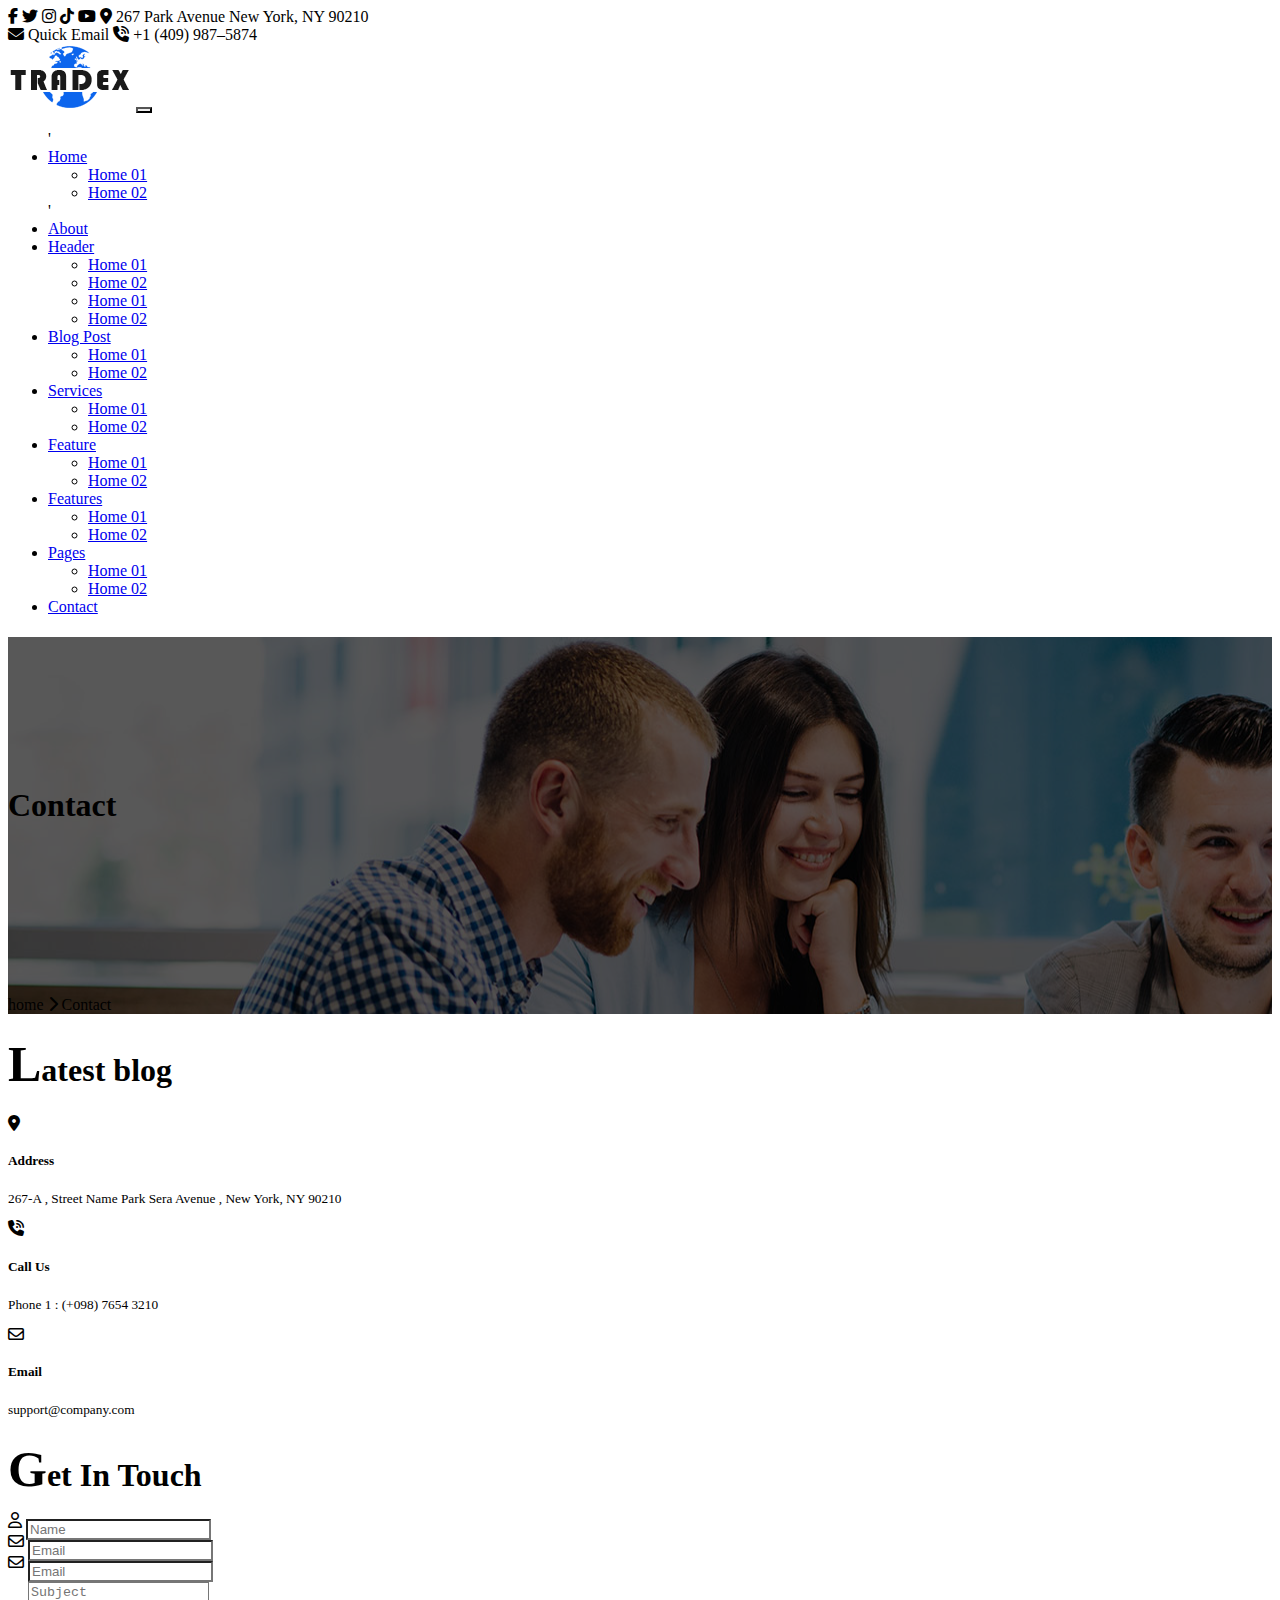
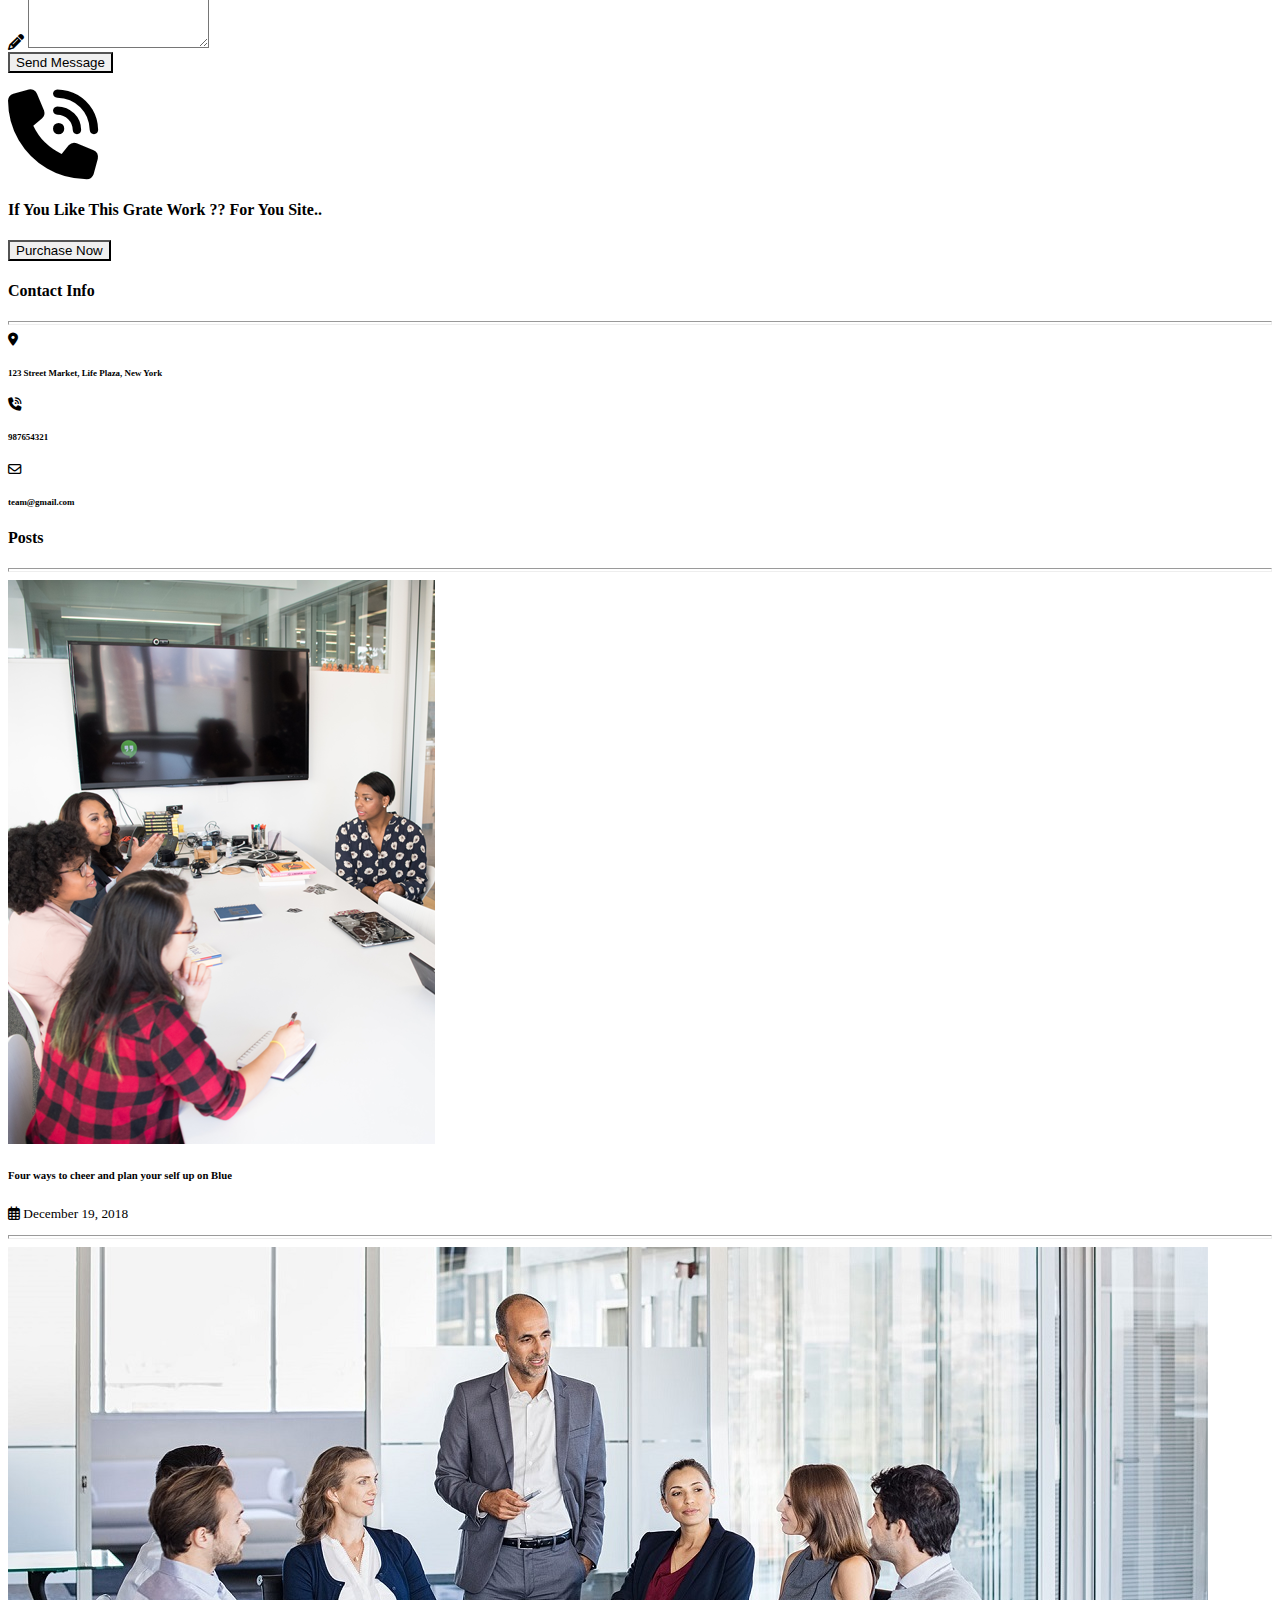
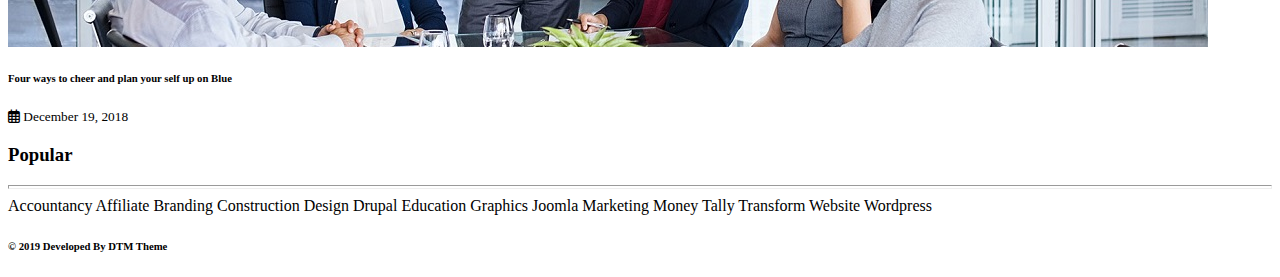
<file: contact.html>
<html>
    <head>
        <link href="https://cdn.jsdelivr.net/npm/bootstrap@5.1.3/dist/css/bootstrap.min.css" rel="stylesheet" integrity="sha384-1BmE4kWBq78iYhFldvKuhfTAU6auU8tT94WrHftjDbrCEXSU1oBoqyl2QvZ6jIW3" crossorigin="anonymous">
        <script src="https://cdn.jsdelivr.net/npm/bootstrap@5.1.3/dist/js/bootstrap.bundle.min.js" integrity="sha384-ka7Sk0Gln4gmtz2MlQnikT1wXgYsOg+OMhuP+IlRH9sENBO0LRn5q+8nbTov4+1p" crossorigin="anonymous"></script>
        <link rel="stylesheet" href="css/all.css">
        <link rel="stylesheet" href="css/bootstrap.css">
    </head>
    <body>
        <section id="header">
            <div class="first ">

                <div class="first-items flex-wrap d-none d-lg-flex flex-row  text-light fs-8 p-2  text-center   mx-auto  align-content-center justify-content-between bg-primary p-2 ">

                    
                        <div class="first-items flex-wrap d-none d-lg-flex flex-row   text-light fs-8   text-center   mx-auto  align-items-center justify-content-between w-50 p-1">
                    
                            <i class="fa-brands fa-facebook-f"></i>
                            <i class="fa-brands fa-twitter"></i>
                            <i class="fa-brands fa-instagram"></i>
                            <i class="fa-brands fa-tiktok"></i>
                            <i class="fa-brands fa-youtube"></i>
                            <i class="fa-solid fa-location-dot border-start border-white border-2  col-1  "></i>
                            <span class=" text-start col-8  ">267 Park Avenue New York, NY 90210</span>
                           </div>
                           
                            <div class="first-items flex-wrap d-none d-lg-flex flex-row  text-light fs-8   text-center   mx-auto  align-items-center w-25 justify-content-between p-1" >
                                <i class="fa-solid fa-envelope col-1"></i>
                                <span class="">
                                    Quick Email</span>
                                <i class="fa-solid fa-phone-volume border-start border-white border-2 col-1"></i>
                                <span class="text-start ">+1 (409) 987–5874</span>
                                
                            </div>
                    
                       
                    

                </div>

            
                

               
            

            </div>
            <div class="bg-light">
              <nav class="navbar navbar-expand-lg navbar-light bg-lightw-75 mx-auto w-75 mx-auto">
                <div class="container-fluid">
                  <a class="navbar-brand" href="#"><img src="img/Trade-X-Logo.png.crdownload" alt=""></a>
                  <button class="navbar-toggler" type="button" data-bs-toggle="collapse" data-bs-target="#navbarSupportedContent" aria-controls="navbarSupportedContent" aria-expanded="false" aria-label="Toggle navigation">
                    <span class="navbar-toggler-icon"></span>
                  </button>
                  <div class="collapse navbar-collapse" id="navbarSupportedContent">
                    <ul class="navbar-nav me-auto mb-2 mb-lg-0 ms-auto">
                        '<li class="nav-item dropdown">
                            <a class="nav-link dropdown-toggle" href="#" id="navbarDropdown" role="button" data-bs-toggle="dropdown" aria-expanded="false">
                              Home
                            </a>
                            <ul class="dropdown-menu" aria-labelledby="navbarDropdown">
                              <li><a class="dropdown-item" href="#">Home 01</a></li>
                              <li><a class="dropdown-item" href="#">Home 02</a></li>
                            </ul>
                          </li>'
                      <li class="nav-item">
                        <a class="nav-link" href="#">About</a>
                      </li>
                      <li class="nav-item dropdown">
                        <a class="nav-link dropdown-toggle" href="#" id="navbarDropdown" role="button" data-bs-toggle="dropdown" aria-expanded="false">
                          Header
                        </a>
                        <ul class="dropdown-menu" aria-labelledby="navbarDropdown">
                          <li><a class="dropdown-item" href="#">Home 01</a></li>
                          <li><a class="dropdown-item" href="#">Home 02</a></li>
                          <li><a class="dropdown-item" href="#">Home 01</a></li>
                          <li><a class="dropdown-item" href="#">Home 02</a></li>
                        </ul>
                        
                      </li>
                      <li class="nav-item dropdown">
                        <a class="nav-link dropdown-toggle" href="#" id="navbarDropdown" role="button" data-bs-toggle="dropdown" aria-expanded="false">
                          Blog Post
                        </a>
                        <ul class="dropdown-menu" aria-labelledby="navbarDropdown">
                          <li><a class="dropdown-item" href="#">Home 01</a></li>
                          <li><a class="dropdown-item" href="#">Home 02</a></li>
                        </ul>
                      </li>
                      <li class="nav-item dropdown">
                        <a class="nav-link dropdown-toggle" href="#" id="navbarDropdown" role="button" data-bs-toggle="dropdown" aria-expanded="false">
                          Services
                        </a>
                        <ul class="dropdown-menu" aria-labelledby="navbarDropdown">
                          <li><a class="dropdown-item" href="#">Home 01</a></li>
                          <li><a class="dropdown-item" href="#">Home 02</a></li>
                        </ul>
                      </li>
                      <li class="nav-item dropdown">
                        <a class="nav-link dropdown-toggle" href="#" id="navbarDropdown" role="button" data-bs-toggle="dropdown" aria-expanded="false">
                          Feature
                        </a>
                        <ul class="dropdown-menu" aria-labelledby="navbarDropdown">
                          <li><a class="dropdown-item" href="#">Home 01</a></li>
                          <li><a class="dropdown-item" href="#">Home 02</a></li>
                        </ul>
                      </li>
                      <li class="nav-item dropdown">
                        <a class="nav-link dropdown-toggle" href="#" id="navbarDropdown" role="button" data-bs-toggle="dropdown" aria-expanded="false">
                          Features
                        </a>
                        <ul class="dropdown-menu" aria-labelledby="navbarDropdown">
                          <li><a class="dropdown-item" href="#">Home 01</a></li>
                          <li><a class="dropdown-item" href="#">Home 02</a></li>
                        </ul>
                      </li>
                      <li class="nav-item dropdown">
                        <a class="nav-link dropdown-toggle" href="#" id="navbarDropdown" role="button" data-bs-toggle="dropdown" aria-expanded="false">
                          Pages
                        </a>
                        <ul class="dropdown-menu" aria-labelledby="navbarDropdown">
                          <li><a class="dropdown-item" href="#">Home 01</a></li>
                          <li><a class="dropdown-item" href="#">Home 02</a></li>
                        </ul>
                      </li>
                      <li class="nav-item">
                        <a class="nav-link" href="contact.html">Contact</a>
                      </li>
                      
                    </ul>
                    
                  </div>
                </div>
              </nav>
            </div>


           </section>
           <section id="c-hero">
            <div class="overlay"></div>
            <div class="text-center text-white">
                <h1 class="py-5">Contact</h1>
            <div class="bg-black opacity-50 py-3">
                <span>home</span>
                <i class="fa-solid fa-chevron-right"></i>
                <span>Contact</span>

            </div>
            </div>


           </section>
           <section id="c-info">
            <div>
                <div class="container">
                    <section class=" title  text-center w-75 mx-auto py-5  ">
                        <h1 class="pb-3 position-relative d-inline-block  "><span>Latest blog</span></h1>
                        
                       </section>
                    <div class="row">
                        <div class="col-12 col-lg-4 text-center p-5">
                            <i class="fa-solid fa-location-dot fs-1 text-primary"></i>
                            <h5 class="py-3">Address</h5>
                            <small><p class="text-muted">
                                267-A , Street Name Park Sera Avenue , New York, NY 90210
                            </p></small>
                        </div>
                        <div class="col-12 col-lg-4 text-center p-5">
                          <i class="fa-solid fa-phone-volume fs-1 text-primary  "></i>
                            <h5 class="py-3">Call Us</h5>
                            <small><p class="text-muted">
                              Phone 1 : (+098) 7654 3210
                            </p></small>
                        </div>
                        <div class="col-12 col-lg-4 text-center p-5">
                            <i class="fa-regular fa-envelope col-1 fs-1 text-primary"></i>
                            <h5 class="py-3">Email</h5>
                            <small><p class="text-muted">
                              support@company.com
                            </p></small>
                        </div>
                    </div>
                </div>
            </div>
           </section>
        <section id="c-touch">
            
                <div class="container">
                    <section class=" title  text-center w-75 mx-auto py-5  ">
                        <h1 class="pb-3 position-relative d-inline-block  "><span>Get In Touch</span></h1>
                        
                       </section>
                    <form action="">
                        <div class="row">
                            <div class="col-12 col-lg-4 text-center p-5">
                                <div class="position-relative">
                                  <i class="fa-regular fa-user position-absolute" style="top: 50%; left: 10px; transform: translateY(-50%);"></i>
                                  <input type="text" class="form-control ps-5 border-0 border-bottom border-secondary" placeholder="Name" class=" ">
                                </div>
                              </div>
                              <div class="col-12 col-lg-4 text-center p-5">
                                <div class="position-relative">
                                  <i class="fa-regular fa-envelope position-absolute" style="top: 50%; left: 10px; transform: translateY(-50%);"></i>
                                  <input type="text" class="form-control ps-5 border-0 border-bottom border-secondary" placeholder="Email" class=" ">
                                </div>
                              </div>
                              <div class="col-12 col-lg-4 text-center p-5">
                                <div class="position-relative">
                                  <i class="fa-regular fa-envelope position-absolute" style="top: 50%; left: 10px; transform: translateY(-50%);"></i>
                                  <input type="text" class="form-control ps-5 border-0 border-bottom border-secondary" placeholder="Email" class=" ">
                                </div>
                              </div>
                              
                              <div class="col-12 text-center p-5">
                                <div class="position-relative">
                                  <i class="fa-solid fa-pencil position-absolute" style="top: 10px; left: 10px;"></i>
                                  <textarea class="form-control ps-5 pb-5 border-0 border-bottom border-secondary w-100" placeholder="Subject" rows="4"></textarea>
                                </div>
                              </div>
                              
                              
                              
                            
                            
                        </div>
                        <button class="btn btn-primary rounded-pill ms-3">Send Message </button>
                    </form>
                    </div>
                

        </section>
        <section id="purchase">
          <div class="bg-primary pb-2">
            <div class="container">
             <div class=" mx-auto">
              <div class="row justify-content-around">
                <div class="col-8 position-relative fs-1 py-5 text-white">
                  <i class="fa-solid fa-phone-volume position-absolute opacity-50"></i>
                  <h4 class="fs-3">If You Like This Grate Work ?? For You Site..</h4>
               
                </div>
                <div class="col-4 py-5">
                  <button class="btn bg-white text-primary border rounded-pill fs-5 fw-bold">Purchase Now</button>
                </div>

              </div>

             </div>
              

            </div>

          </div>

        </section>

        <footer>
          <div class="bg-black py-5">
            <div class="container">
              <div class="row text-white">
                <div class="col-12 col-lg-4 pb-3">
                  <h4 class="fw-bolder">Contact Info</h4>
                  <hr class="text-primary w-25 ">
                  
                  <small>
                    <div class="row pb-3 fw-light">
                    
                      <i class="fa-solid fa-location-dot col-1 "></i>
                    <h6 class="col-11 text-start">123 Street Market, Life Plaza, New York</h6>                            
                </div>
                  </small>
                  <small>
                    <div class="row pb-3 fw-lighter">
                    
                      <i class="fa-solid fa-phone-volume col-1 "></i>
                    <h6 class="col-11 text-start">987654321</h6>                            
                </div>
                  </small>
                  <small>
                    <div class="row pb-3 fw-lighter">
                    
                      <i class="fa-regular fa-envelope col-1 "></i>
                    <h6 class="col-11 text-start">team@gmail.com</h6>                            
                </div>
                  </small>
                  </div>

                <div class="col-12 col-lg-4">
                  <h4 class="fw-bolder">Posts</h4>
                  <hr class="text-primary w-25 ">
                  
                  <div class="row">
                    <div class="col-2">
                      <img src="img/posts1.png" alt="" class="w-100 h-50
                       border-0 rounded-3">
                    </div>
                    <div class="col-10">
                      <h6>Four ways to cheer and plan your self up on Blue</h6>
                      <small><p class="text-muted">
                        <i class="fa-regular fa-calendar-days"></i>
                        <span> December 19, 2018</span>
                      </p></small>

                    </div>

                  </div>
                  <hr class="text-muted">
                  <div class="row">
                    <div class="col-2">
                      <img src="img/posts2.jpg" alt="" class="w-100 h-50
                       border-0 rounded-3">
                    </div>
                    <div class="col-10">
                      <h6>Four ways to cheer and plan your self up on Blue</h6>
                      <small><p class="text-muted">
                        <i class="fa-regular fa-calendar-days"></i>
                        <span> December 19, 2018</span>
                      </p></small>

                    </div>

                  </div>
                </div>
                <div class="col-12 col-lg-4">
                  <div class="row flex-wrap">
                    <div class="container">
                      <div class="row">
                          <div class="col-12">
                              <h3>Popular</h3>
                              <hr class="text-primary w-25">
                              <div class="d-flex flex-wrap popular-tags">
                                  <span class="badge bg-light text-dark m-1 rounded-pill">Accountancy</span>
                                  <span class="badge bg-light text-dark m-1 rounded-pill">Affiliate</span>
                                  <span class="badge bg-light text-dark m-1 rounded-pill">Branding</span>
                                  <span class="badge bg-light text-dark m-1 rounded-pill">Construction</span>
                                  <span class="badge bg-light text-dark m-1 rounded-pill">Design</span>
                                  <span class="badge bg-light text-dark m-1 rounded-pill">Drupal</span>
                                  <span class="badge bg-light text-dark m-1 rounded-pill">Education</span>
                                  <span class="badge bg-light text-dark m-1 rounded-pill">Graphics</span>
                                  <span class="badge bg-light text-dark m-1 rounded-pill">Joomla</span>
                                  <span class="badge bg-light text-dark m-1 rounded-pill">Marketing</span>
                                  <span class="badge bg-light text-dark m-1 rounded-pill">Money</span>
                                  <span class="badge bg-light text-dark m-1 rounded-pill">Tally</span>
                                  <span class="badge bg-light text-dark m-1 rounded-pill">Transform</span>
                                  <span class="badge bg-light text-dark m-1 rounded-pill">Website</span>
                                  <span class="badge bg-light text-dark m-1 rounded-pill">Wordpress</span>
                              </div>
                          </div>
                      </div>
                  </div>
                  
                  
                  </div>
               </div>
              </div>
            
            </div>
          </div>
          <div>
            <h6 class="py-3 shadow shadow bg-dark  text-primary text-center">© 2019 Developed By DTM Theme</h6>
          </div>
                  
        </footer>
           
    </body>
</html>
</file>
